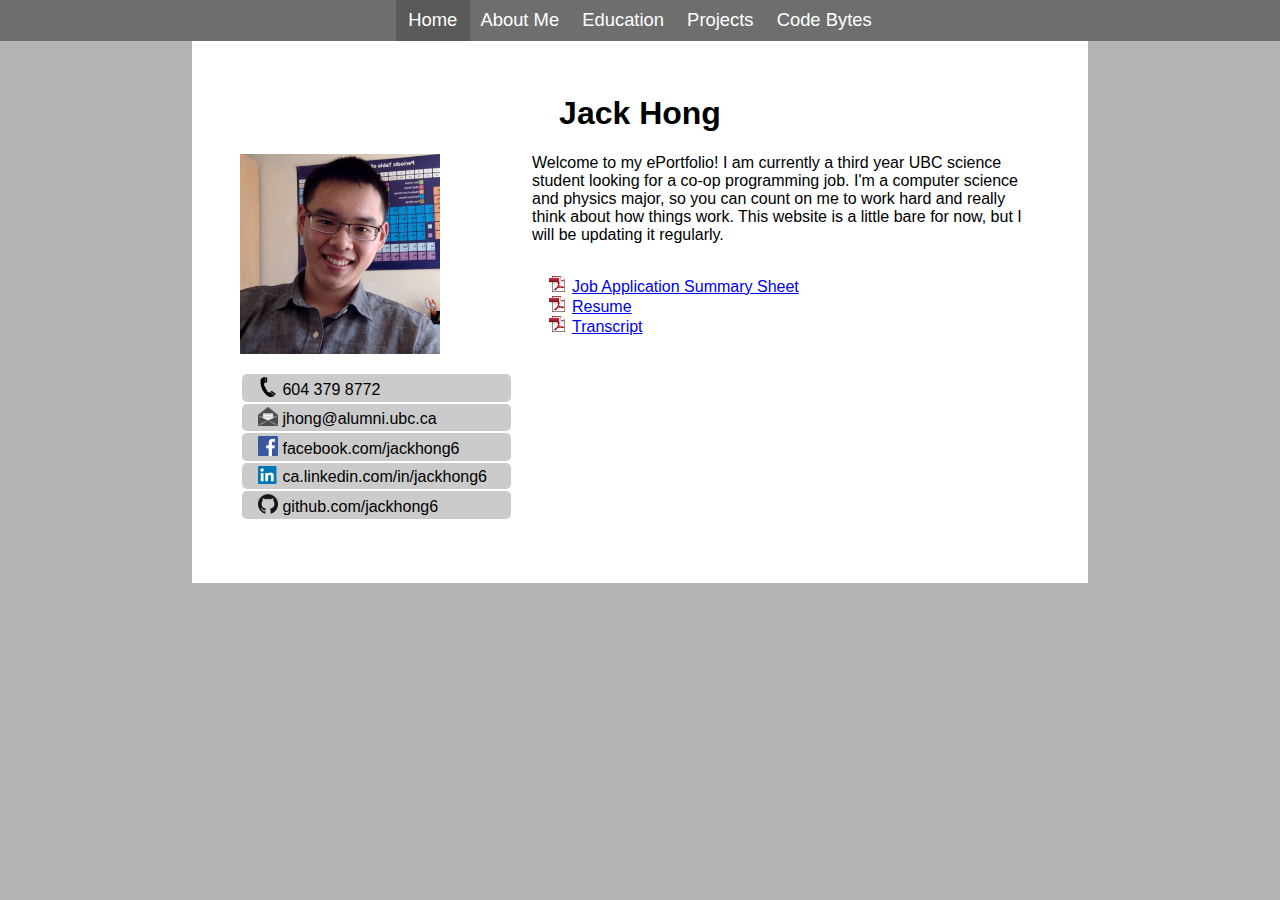
<file: index.html>
<!DOCTYPE HTML>
<html>
<head>
    <meta charset="UTF-8"/>
    <link rel="stylesheet"
          type="text/css"
          href="default.css"/>
    <style>
    	h2 {
	    text-align: left;
    	}
	h4 {
	    font-weight: normal;
	    padding: 0;
	    margin-bottom: 0;
	}
	.no_bullets {
	    list-style: none;
	    margin: 0;
	}
    </style>
    <title>Jack Hong | ePortfolio</title>
</head>
<body>
	
    <nav>
        <ul>
            <li><a href="index.html" class="currentPage">Home</a></li>
	    <li><a href="about_me.html">About Me</a></li>
            <li><a href="education.html">Education</a></li>
	    <li><a href="projects.html">Projects</a></li>
            <li><a href="code_bytes.html">Code Bytes</a></li>
        </ul>
    </nav>
    <br clear="all"/>
    
    <div class="pageContent">
        <h1>Jack Hong</h1>
	
	<div class="contact_card">
	    <a href="about_me.html"><img src="Images/jackhong_profile.jpg" alt="profile picture" width="200px"/></a>
	    <br>
	    <ul>
		<a href=""><li>
		    <img src="Images/phone_logo.png" alt="Phone" class="logo"/>&nbsp;604 379 8772</li></a>
		<a href="mailto:jhong@alumni.ubc.ca"><li>
		    <img src="Images/mail_logo.png" alt="Email" class="logo"/>&nbsp;jhong@alumni.ubc.ca</li></a>
		<a href="http://facebook.com/jackhong6"><li>
		    <img src="Images/facebook_logo.png" alt="Facebook" class="logo"/>&nbsp;facebook.com/jackhong6</li></a>
		<a href="https://ca.linkedin.com/in/jackhong6"><li>
		    <img src="Images/linkedin_logo.png" alt="LinkedIn" class="logo"/>&nbsp;ca.linkedin.com/in/jackhong6</li></a>
		<a href="http://github.com/jackhong6"><li>
		    <img src="Images/github_logo.png" alt="GitHub" class="logo"/>&nbsp;github.com/jackhong6</li></a>
	    </ul>
	</div>
       
	<p>
            Welcome to my ePortfolio! I am currently a third year UBC science student looking
	    for a co-op programming job. I'm a computer science and physics major,
	    so you can count on me to work hard and really think about how things work. This
	    website is a little bare for now, but I will be updating it regularly. 
	</p>
	
	<ul class="job_application_files">
	    <li><a href="Application_Files/ApplicationSummarySheet.pdf">Job Application Summary Sheet</a></li>
	    <li><a href="Application_Files/JackHong_Resume.pdf">Resume</a></li>
	    <li><a href="Application_Files/Student_Transcript.pdf">Transcript</a></li>
	</ul>
	

        
    </div>
</body>
</html>
</file>
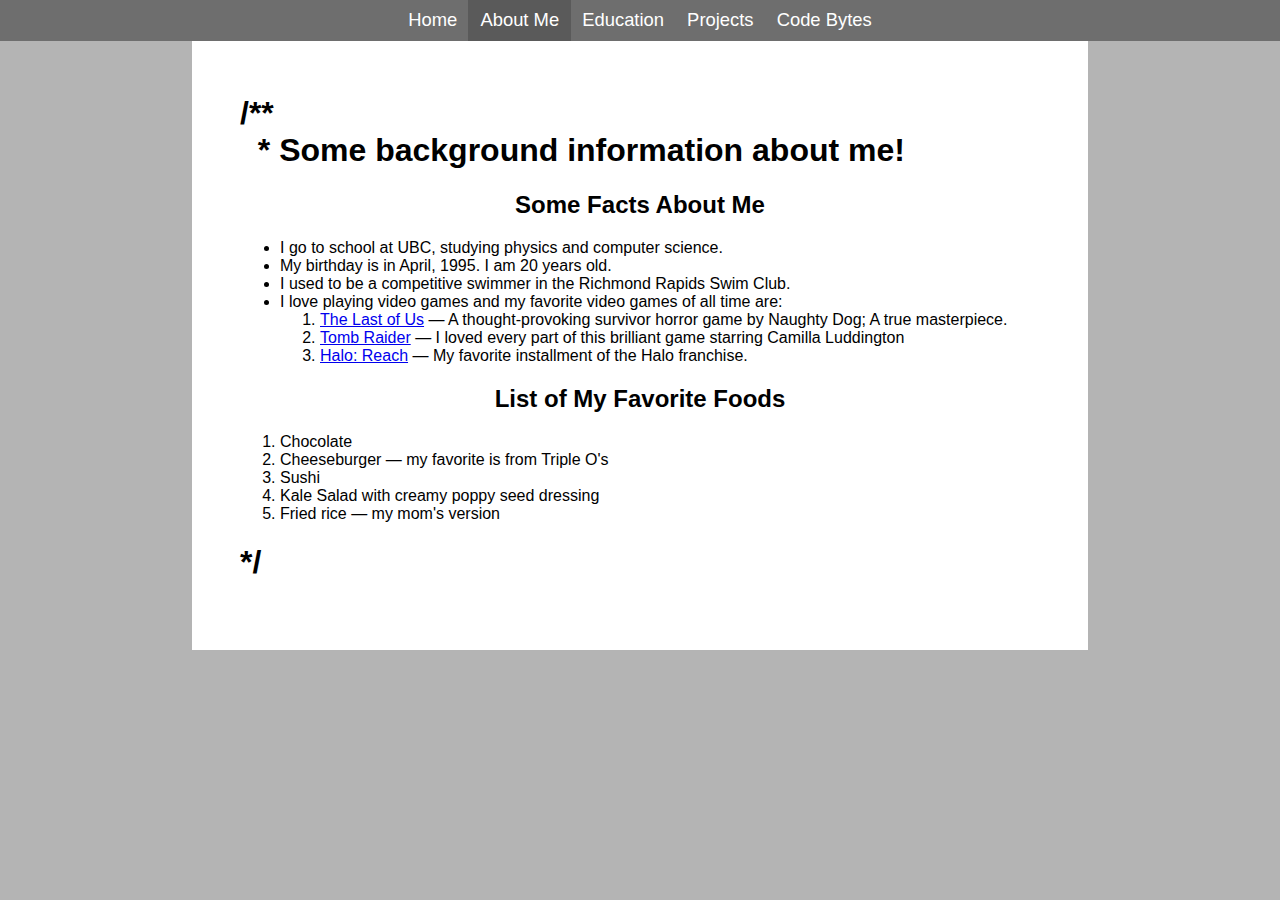
<file: about_me.html>
<!DOCTYPE HTML>
<html>
    <head>
        <meta charset="UTF-8"
              lang="en"/>
        <link rel="stylesheet"
              type="text/css"
              href="default.css"/>
        <title>Jack Hong | About Me</title>
    </head>
    
    <body>
        
    <nav>
        <ul>
            <li><a href="index.html">Home</a></li>
	    <li><a href="about_me.html" class="currentPage">About Me</a></li>
            <li><a href="education.html">Education</a></li>
	    <li><a href="projects.html">Projects</a></li>
            <li><a href="code_bytes.html">Code Bytes</a></li>
        </ul>
    </nav>
    <br clear="all"/>
        
        <div class="pageContent">
        <h1 style="text-align: left">/**
        <br> &nbsp; * Some background information about me!
        </h1>
        
        <h2>Some Facts About Me</h2>
            <ul>
                <li>I go to school at UBC, studying physics and computer science.</li>
                <li>My birthday is in April, 1995. I am 20 years old.</li>
                <li>I used to be a competitive swimmer in the Richmond Rapids Swim Club.</li>
                <li>I love playing video games and my favorite video games of all time are:
                    <ol>
                        <li><a href="http://www.thelastofus.playstation.com">The Last of Us</a> &mdash; A thought-provoking survivor horror game by Naughty Dog; A true masterpiece.</li>
                        <li><a href="http://www.tombraider.com/landing/">Tomb Raider</a> &mdash; I loved every part of this brilliant game starring Camilla Luddington </li>
                        <li><a href="http://halo.bungie.net/projects/reach/">Halo: Reach</a> &mdash; My favorite installment of the Halo franchise.</li>
                    </ol>
                </li>
            </ul>
        
        <h2>List of My Favorite Foods</h2>
        <ol>
            <li>Chocolate</li>
            <li>Cheeseburger &mdash; my favorite is from Triple O's</li>
            <li>Sushi</li>
            <li>Kale Salad with creamy poppy seed dressing</li>
            <li>Fried rice &mdash; my mom's version</li>
        </ol>
        <h1 style="text-align: left">*/</h1>
        </div>
    </body>
</html>
</file>
<file: default.css>
body {
    background-color: rgb(180,180,180);
    font-family: Avenir Next, Avenir, Helvetica, Arial, sans-serif;
}

.pageContent {
    margin-left: auto;
    margin-right: auto;
    width: 800px;
    padding: 3em;
    background-color: white;
    overflow: auto;
}

h1, h2, h3 {
    text-align: center;
}

button {
    padding: 5px;
}

nav {
    position: fixed;
    top: 0;
    left: 0;
    width: 100%;
    background-color: rgba(110,110,110,10);
    
    -webkit-touch-callout: none;
    -webkit-user-select: none;
    -khtml-user-select: none;
    -moz-user-select: none;
    -ms-user-select: none;
    user-select: none;
}

nav ul {
    list-style: none;
    text-align: center;
    margin: 0;
    padding: 0;
    overflow: hidden;
}

nav li {
    display: inline;
}

nav a:link, nav a:visited {
    display: inline-block;
    text-decoration: none;
    color: #FFFFFF;
    font-size: 1.15em;
    padding: 0.67em;
    margin: -3px;
}

nav a:hover, .currentPage {
    background-color: rgba(90,90,90,10);
}

nav a:active {
    background-color: rgba(80,80,80,10);
}

table {
    width: auto;
    margin-left: auto;
    margin-right: auto;
}

table, td {
    border: 1px solid black;
    border-collapse: collapse;
}
            
td, tr {
    padding: .3em;
    text-align: center;
}

th {
    font-size: 1.2em;
    padding-left: 1em;
    padding-right: 1em;
    border: 1px solid black;
}

.riddle {
    display: block;
    margin-left: auto;
    margin-right: auto;
    cursor: pointer;
}

.lightbulbs {
    cursor: pointer;
    text-align: center;   
}

.job_application_files {
    list-style-image: url("Images/pdf_logo.png");
    display: inline-block;
}

.contact_card {
    float: left;
    width: 280px;
    margin-right: 12px;
}

.contact_card ul{
    padding: 0;
    width: 250px;
}

.contact_card li {
    list-style: none;
    padding: 3px;
    padding-left: 1em;
    margin: 2px;
    background-color: #CBCBCB;
    width: 250px;
    border-radius: 5px;
    
}

.contact_card a {
    text-decoration: none;
    color: black;
}

.logo {
    margin-bottom: -2px;
    width: 20px;
}
</file>
